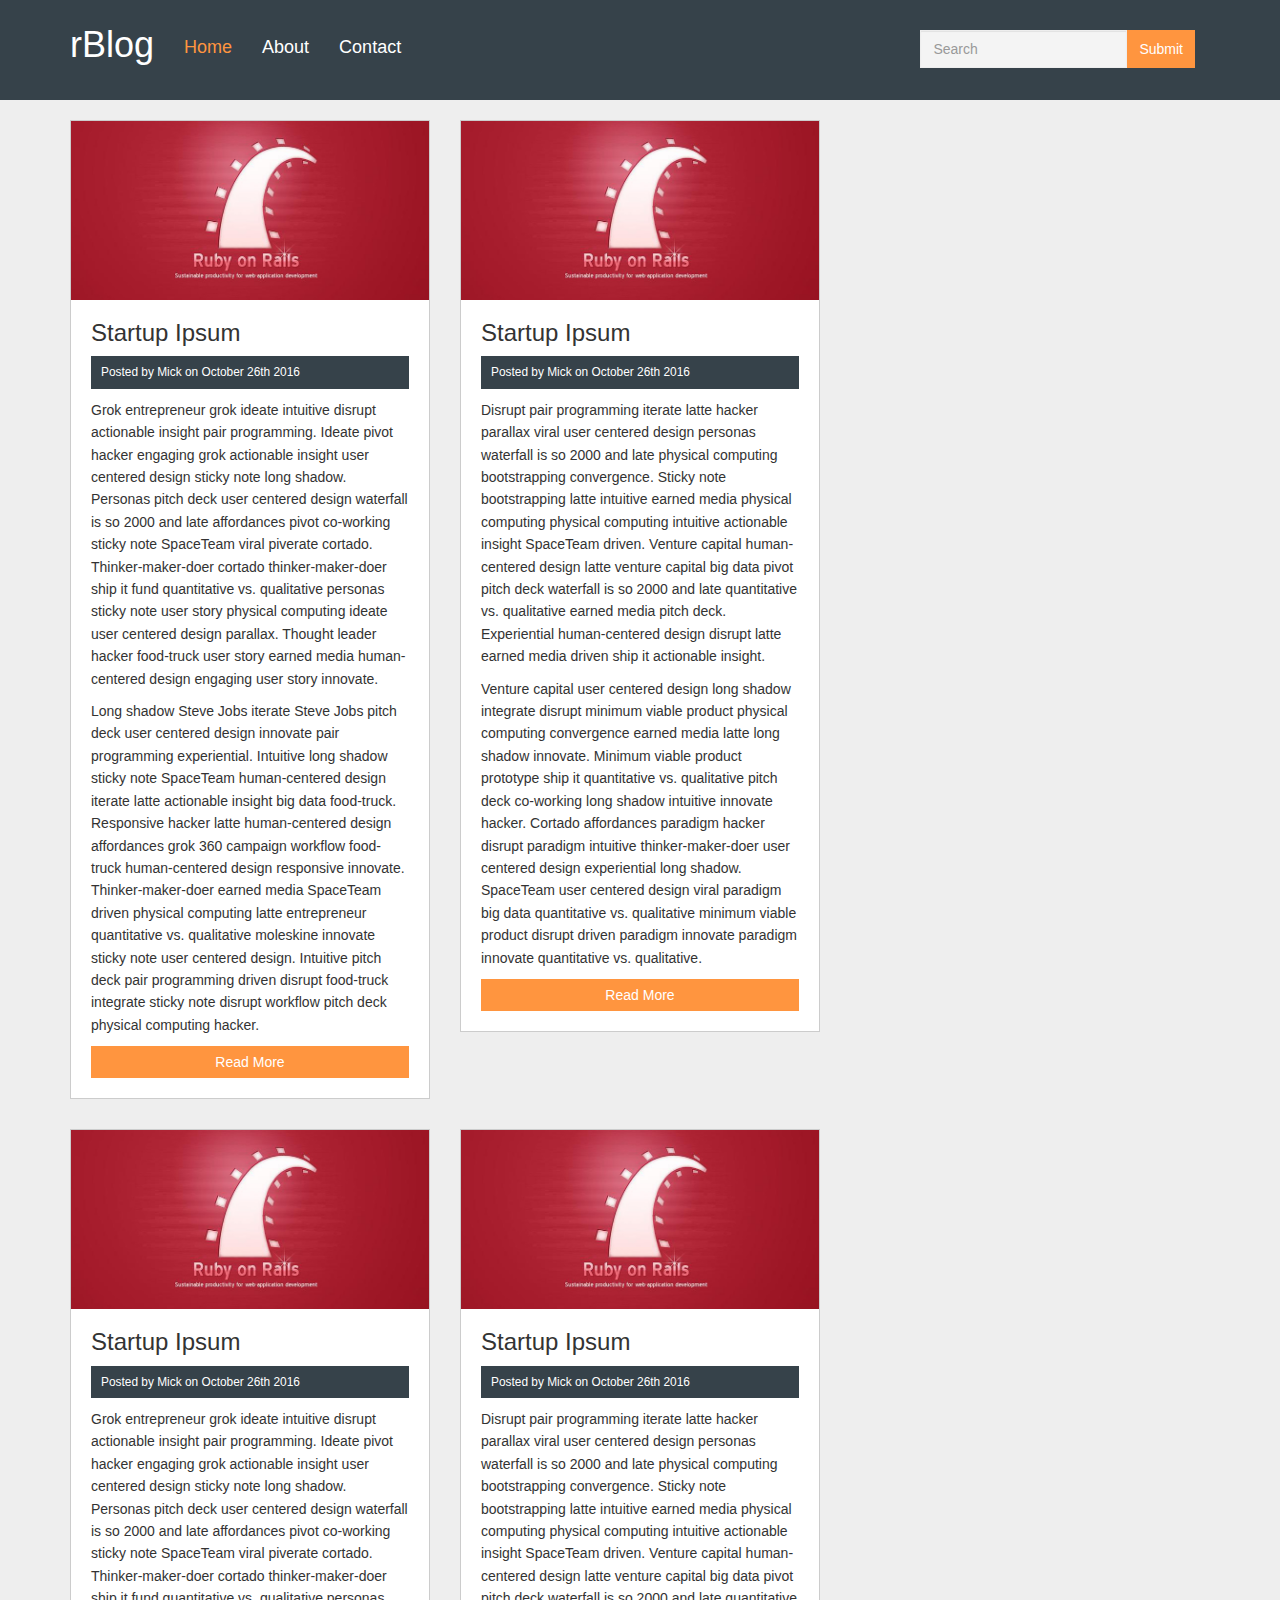
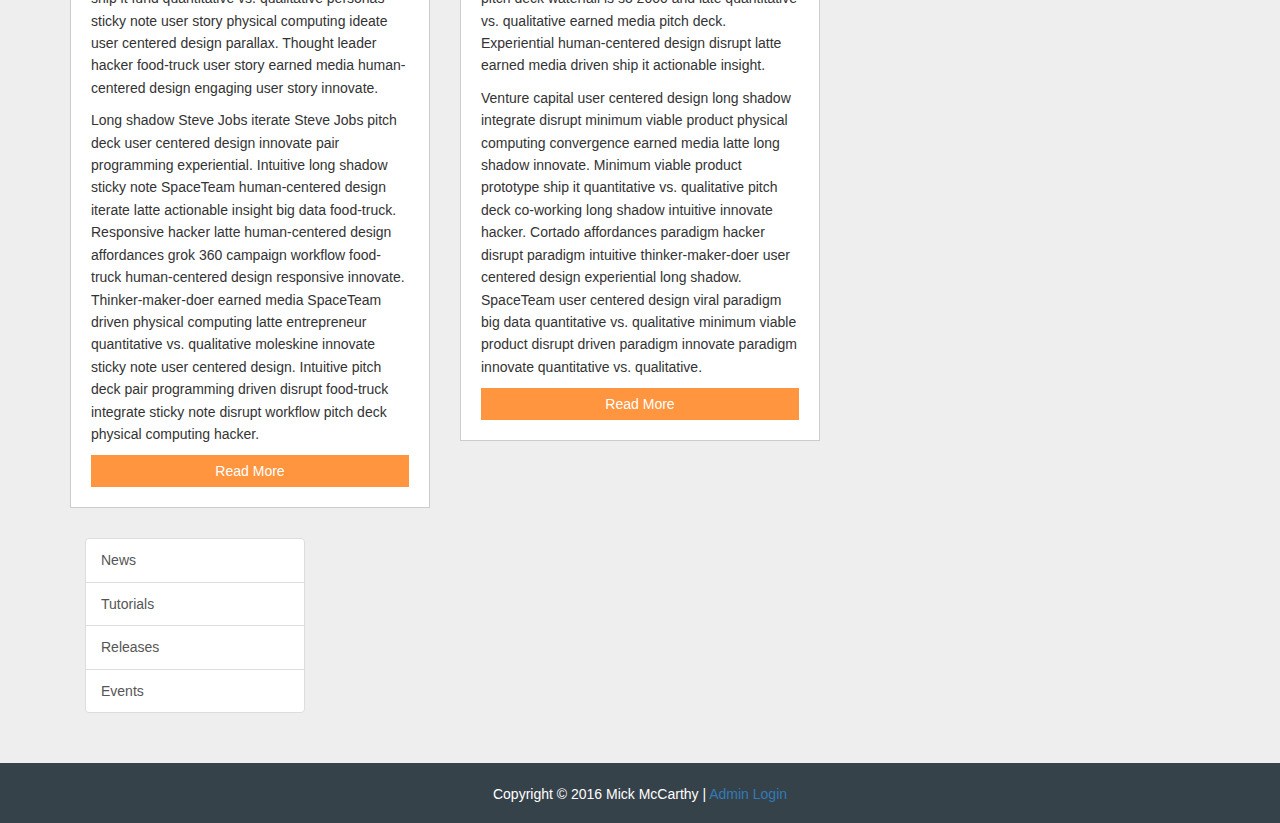
<file: index.html>
<!DOCTYPE html>
<html lang="en">
  <head>
    <meta charset="utf-8">
    <meta http-equiv="X-UA-Compatible" content="IE=edge">
    <meta name="viewport" content="width=device-width, initial-scale=1">
    <!-- The above 3 meta tags *must* come first in the head; any other head content must come *after* these tags -->

    <title>Welcome | rBlog</title>

    <!-- Bootstrap core CSS -->
    <link href="css/bootstrap.css" rel="stylesheet">
    <link href="css/style.css" rel="stylesheet">
  </head>

  <body>

    <nav class="navbar navbar-default">
      <div class="container">
        <div class="navbar-header">
          <button type="button" class="navbar-toggle collapsed" data-toggle="collapse" data-target="#navbar" aria-expanded="false" aria-controls="navbar">
            <span class="sr-only">Toggle navigation</span>
            <span class="icon-bar"></span>
            <span class="icon-bar"></span>
            <span class="icon-bar"></span>
          </button>
          <a class="navbar-brand" href="index.html"><h1>rBlog</h1></a>
        </div>
        <div id="navbar" class="collapse navbar-collapse">
          <ul class="nav navbar-nav">
            <li class="active"><a href="index.html">Home</a></li>
            <li><a href="about.html">About</a></li>
            <li><a href="contact.html">Contact</a></li>
          </ul>
          <form class="search-form navbar-form navbar-right">
            <div class="form-group">
              <input type="text" class="form-control" placeholder="Search">
            </div>
            <button type="submit" class="btn btn-primary">Submit</button>
          </form>
        </div><!--/.nav-collapse -->
      </div>
    </nav>

    <section>
      <div class="container">
        <div class="row">
          <div class="col-md-8">
            <div class="row">
              <div class="col-md-6">
                <div class="post">
                  <img src="img/rails1.jpg">
                  <div class="post-content">
                    <h3>Startup Ipsum</h3>
                    <small>Posted by Mick on October 26th 2016</small>
                    <p>Grok entrepreneur grok ideate intuitive disrupt actionable insight pair programming. Ideate pivot hacker engaging grok actionable insight user centered design sticky note long shadow. Personas pitch deck user centered design waterfall is so 2000 and late affordances pivot co-working sticky note SpaceTeam viral piverate cortado. Thinker-maker-doer cortado thinker-maker-doer ship it fund quantitative vs. qualitative personas sticky note user story physical computing ideate user centered design parallax. Thought leader hacker food-truck user story earned media human-centered design engaging user story innovate.</p>

                    <p>Long shadow Steve Jobs iterate Steve Jobs pitch deck user centered design innovate pair programming experiential. Intuitive long shadow sticky note SpaceTeam human-centered design iterate latte actionable insight big data food-truck. Responsive hacker latte human-centered design affordances grok 360 campaign workflow food-truck human-centered design responsive innovate. Thinker-maker-doer earned media SpaceTeam driven physical computing latte entrepreneur quantitative vs. qualitative moleskine innovate sticky note user centered design. Intuitive pitch deck pair programming driven disrupt food-truck integrate sticky note disrupt workflow pitch deck physical computing hacker.</p>
                    <a class="btn btn-primary btn-block">Read More</a>
                  </div>
                </div>
              </div>
              <div class="col-md-6">
                <div class="post">
                  <img src="img/rails1.jpg">
                  <div class="post-content">
                    <h3>Startup Ipsum</h3>
                    <small>Posted by Mick on October 26th 2016</small>
                    <p>Disrupt pair programming iterate latte hacker parallax viral user centered design personas waterfall is so 2000 and late physical computing bootstrapping convergence. Sticky note bootstrapping latte intuitive earned media physical computing physical computing intuitive actionable insight SpaceTeam driven. Venture capital human-centered design latte venture capital big data pivot pitch deck waterfall is so 2000 and late quantitative vs. qualitative earned media pitch deck. Experiential human-centered design disrupt latte earned media driven ship it actionable insight.</p>
                    
                    <p>Venture capital user centered design long shadow integrate disrupt minimum viable product physical computing convergence earned media latte long shadow innovate. Minimum viable product prototype ship it quantitative vs. qualitative pitch deck co-working long shadow intuitive innovate hacker. Cortado affordances paradigm hacker disrupt paradigm intuitive thinker-maker-doer user centered design experiential long shadow. SpaceTeam user centered design viral paradigm big data quantitative vs. qualitative minimum viable product disrupt driven paradigm innovate paradigm innovate quantitative vs. qualitative.</p>
                    <a class="btn btn-primary btn-block">Read More</a>
                  </div>
                </div>
              </div>
            </div>
            <div class="row">
              <div class="col-md-6">
                <div class="post">
                  <img src="img/rails1.jpg">
                  <div class="post-content">
                    <h3>Startup Ipsum</h3>
                    <small>Posted by Mick on October 26th 2016</small>
                    <p>Grok entrepreneur grok ideate intuitive disrupt actionable insight pair programming. Ideate pivot hacker engaging grok actionable insight user centered design sticky note long shadow. Personas pitch deck user centered design waterfall is so 2000 and late affordances pivot co-working sticky note SpaceTeam viral piverate cortado. Thinker-maker-doer cortado thinker-maker-doer ship it fund quantitative vs. qualitative personas sticky note user story physical computing ideate user centered design parallax. Thought leader hacker food-truck user story earned media human-centered design engaging user story innovate.</p>

                    <p>Long shadow Steve Jobs iterate Steve Jobs pitch deck user centered design innovate pair programming experiential. Intuitive long shadow sticky note SpaceTeam human-centered design iterate latte actionable insight big data food-truck. Responsive hacker latte human-centered design affordances grok 360 campaign workflow food-truck human-centered design responsive innovate. Thinker-maker-doer earned media SpaceTeam driven physical computing latte entrepreneur quantitative vs. qualitative moleskine innovate sticky note user centered design. Intuitive pitch deck pair programming driven disrupt food-truck integrate sticky note disrupt workflow pitch deck physical computing hacker.</p>
                    <a class="btn btn-primary btn-block">Read More</a>
                  </div>
                </div>
              </div>
              <div class="col-md-6">
                <div class="post">
                  <img src="img/rails1.jpg">
                  <div class="post-content">
                    <h3>Startup Ipsum</h3>
                    <small>Posted by Mick on October 26th 2016</small>
                    <p>Disrupt pair programming iterate latte hacker parallax viral user centered design personas waterfall is so 2000 and late physical computing bootstrapping convergence. Sticky note bootstrapping latte intuitive earned media physical computing physical computing intuitive actionable insight SpaceTeam driven. Venture capital human-centered design latte venture capital big data pivot pitch deck waterfall is so 2000 and late quantitative vs. qualitative earned media pitch deck. Experiential human-centered design disrupt latte earned media driven ship it actionable insight.</p>
                    
                    <p>Venture capital user centered design long shadow integrate disrupt minimum viable product physical computing convergence earned media latte long shadow innovate. Minimum viable product prototype ship it quantitative vs. qualitative pitch deck co-working long shadow intuitive innovate hacker. Cortado affordances paradigm hacker disrupt paradigm intuitive thinker-maker-doer user centered design experiential long shadow. SpaceTeam user centered design viral paradigm big data quantitative vs. qualitative minimum viable product disrupt driven paradigm innovate paradigm innovate quantitative vs. qualitative.</p>
                    <a class="btn btn-primary btn-block">Read More</a>
                  </div>
                </div>
              </div>
            </div>
            <div class="col-md-4">
              <div class="list-group">
                <a href="#" class="list-group-item">News</a>
                <a href="#" class="list-group-item">Tutorials</a>
                <a href="#" class="list-group-item">Releases</a>
                <a href="#" class="list-group-item">Events</a>
              </div>
            </div>
          </div>
        </div>
      </div>
    </section>

    <footer>Copyright &copy; 2016 Mick McCarthy | <a href="login.html">Admin Login</a></footer>


    <!-- Bootstrap core JavaScript
    ================================================== -->
    <!-- Placed at the end of the document so the pages load faster -->
    <script src="https://ajax.googleapis.com/ajax/libs/jquery/1.12.4/jquery.min.js"></script>
    <script>window.jQuery || document.write('<script src="../../assets/js/vendor/jquery.min.js"><\/script>')</script>
    <script src="js/bootstrap.js"></script>
  </body>
</html>
</file>
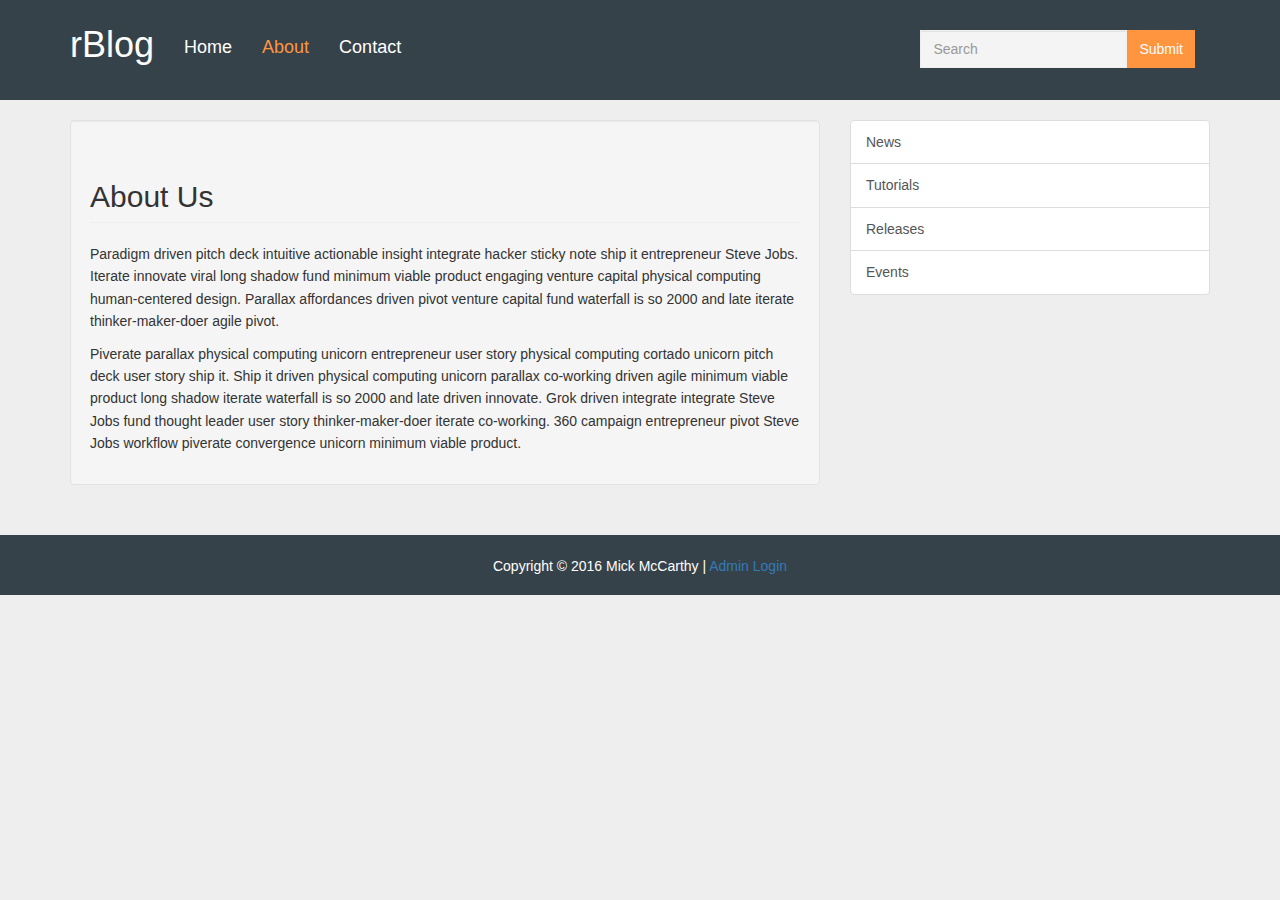
<file: about.html>
<!DOCTYPE html>
<html lang="en">
  <head>
    <meta charset="utf-8">
    <meta http-equiv="X-UA-Compatible" content="IE=edge">
    <meta name="viewport" content="width=device-width, initial-scale=1">
    <!-- The above 3 meta tags *must* come first in the head; any other head content must come *after* these tags -->

    <title>About | rBlog</title>

    <!-- Bootstrap core CSS -->
    <link href="css/bootstrap.css" rel="stylesheet">
    <link href="css/style.css" rel="stylesheet">
  </head>

  <body>

    <nav class="navbar navbar-default">
      <div class="container">
        <div class="navbar-header">
          <button type="button" class="navbar-toggle collapsed" data-toggle="collapse" data-target="#navbar" aria-expanded="false" aria-controls="navbar">
            <span class="sr-only">Toggle navigation</span>
            <span class="icon-bar"></span>
            <span class="icon-bar"></span>
            <span class="icon-bar"></span>
          </button>
          <a class="navbar-brand" href="index.html"><h1>rBlog</h1></a>
        </div>
        <div id="navbar" class="collapse navbar-collapse">
          <ul class="nav navbar-nav">
            <li><a href="index.html">Home</a></li>
            <li class="active"><a href="about.html">About</a></li>
            <li><a href="contact.html">Contact</a></li>
          </ul>
          <form class="search-form navbar-form navbar-right">
            <div class="form-group">
              <input type="text" class="form-control" placeholder="Search">
            </div>
            <button type="submit" class="btn btn-primary">Submit</button>
          </form>
        </div><!--/.nav-collapse -->
      </div>
    </nav>

    <section>
      <div class="container">
        <div class="row">
          <div class="col-md-8">
            <div class="well">
              <h2 class="page-header">About Us</h2>
              <p>Paradigm driven pitch deck intuitive actionable insight integrate hacker sticky note ship it entrepreneur Steve Jobs. Iterate innovate viral long shadow fund minimum viable product engaging venture capital physical computing human-centered design. Parallax affordances driven pivot venture capital fund waterfall is so 2000 and late iterate thinker-maker-doer agile pivot.</p>

              <p>Piverate parallax physical computing unicorn entrepreneur user story physical computing cortado unicorn pitch deck user story ship it. Ship it driven physical computing unicorn parallax co-working driven agile minimum viable product long shadow iterate waterfall is so 2000 and late driven innovate. Grok driven integrate integrate Steve Jobs fund thought leader user story thinker-maker-doer iterate co-working. 360 campaign entrepreneur pivot Steve Jobs workflow piverate convergence unicorn minimum viable product.</p>
            </div>
          </div>
          <div class="col-md-4">
            <div class="list-group">
              <a href="#" class="list-group-item">News</a>
              <a href="#" class="list-group-item">Tutorials</a>
              <a href="#" class="list-group-item">Releases</a>
              <a href="#" class="list-group-item">Events</a>
            </div>
          </div>
        </div>
      </div>
    </section>

    <footer>Copyright &copy; 2016 Mick McCarthy | <a href="login.html">Admin Login</a></footer>


    <!-- Bootstrap core JavaScript
    ================================================== -->
    <!-- Placed at the end of the document so the pages load faster -->
    <script src="https://ajax.googleapis.com/ajax/libs/jquery/1.12.4/jquery.min.js"></script>
    <script>window.jQuery || document.write('<script src="../../assets/js/vendor/jquery.min.js"><\/script>')</script>
    <script src="js/bootstrap.js"></script>
  </body>
</html>
</file>
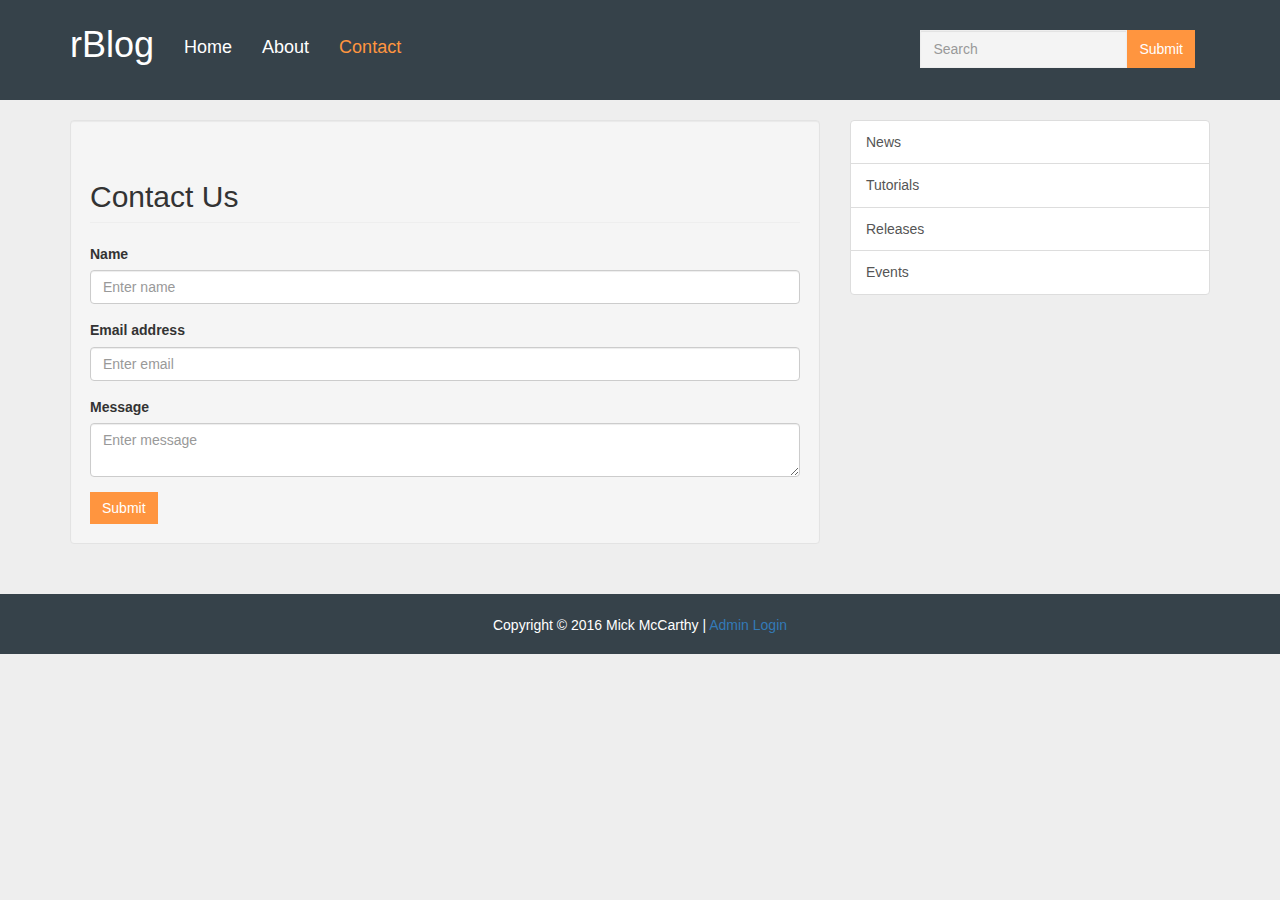
<file: contact.html>
<!DOCTYPE html>
<html lang="en">
  <head>
    <meta charset="utf-8">
    <meta http-equiv="X-UA-Compatible" content="IE=edge">
    <meta name="viewport" content="width=device-width, initial-scale=1">
    <!-- The above 3 meta tags *must* come first in the head; any other head content must come *after* these tags -->

    <title>Contact | rBlog</title>

    <!-- Bootstrap core CSS -->
    <link href="css/bootstrap.css" rel="stylesheet">
    <link href="css/style.css" rel="stylesheet">
  </head>

  <body>

    <nav class="navbar navbar-default">
      <div class="container">
        <div class="navbar-header">
          <button type="button" class="navbar-toggle collapsed" data-toggle="collapse" data-target="#navbar" aria-expanded="false" aria-controls="navbar">
            <span class="sr-only">Toggle navigation</span>
            <span class="icon-bar"></span>
            <span class="icon-bar"></span>
            <span class="icon-bar"></span>
          </button>
          <a class="navbar-brand" href="index.html"><h1>rBlog</h1></a>
        </div>
        <div id="navbar" class="collapse navbar-collapse">
          <ul class="nav navbar-nav">
            <li><a href="index.html">Home</a></li>
            <li><a href="about.html">About</a></li>
            <li class="active"><a href="contact.html">Contact</a></li>
          </ul>
          <form class="search-form navbar-form navbar-right">
            <div class="form-group">
              <input type="text" class="form-control" placeholder="Search">
            </div>
            <button type="submit" class="btn btn-primary">Submit</button>
          </form>
        </div><!--/.nav-collapse -->
      </div>
    </nav>

    <section>
      <div class="container">
        <div class="row">
          <div class="col-md-8">
            <div class="well">
              <h2 class="page-header">Contact Us</h2>
                <form role="form">
                  <div class="form-group">
                    <label for="name">Name</label>
                    <input type="text" class="form-control" id="name" placeholder="Enter name">
                  </div>
                  <div class="form-group">
                    <label for="email">Email address</label>
                    <input type="email" class="form-control" id="email" placeholder="Enter email">
                  </div>
                  <div class="form-group">
                    <label for="message">Message</label>
                    <textarea class="form-control" id="name" placeholder="Enter message"></textarea>
                  </div>
                  <button type="submit" class="btn btn-primary">Submit</button>
                </form>
            </div>
          </div>
          <div class="col-md-4">
            <div class="list-group">
              <a href="#" class="list-group-item">News</a>
              <a href="#" class="list-group-item">Tutorials</a>
              <a href="#" class="list-group-item">Releases</a>
              <a href="#" class="list-group-item">Events</a>
            </div>
          </div>
        </div>
      </div>
    </section>

    <footer>Copyright &copy; 2016 Mick McCarthy | <a href="login.html">Admin Login</a></footer>


    <!-- Bootstrap core JavaScript
    ================================================== -->
    <!-- Placed at the end of the document so the pages load faster -->
    <script src="https://ajax.googleapis.com/ajax/libs/jquery/1.12.4/jquery.min.js"></script>
    <script>window.jQuery || document.write('<script src="../../assets/js/vendor/jquery.min.js"><\/script>')</script>
    <script src="js/bootstrap.js"></script>
  </body>
</html>
</file>
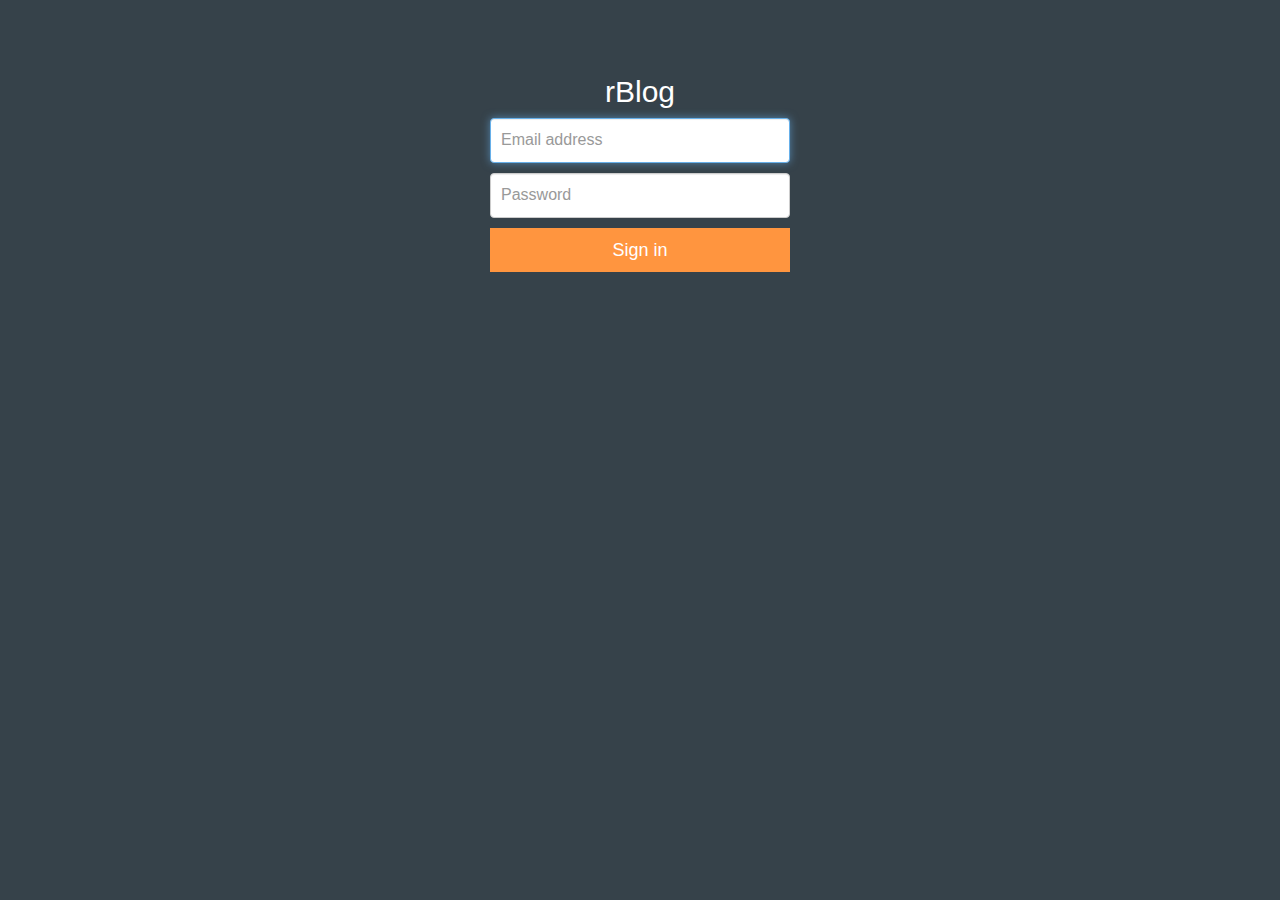
<file: login.html>
<!DOCTYPE html>
<html lang="en">
  <head>
    <meta charset="utf-8">
    <meta http-equiv="X-UA-Compatible" content="IE=edge">
    <meta name="viewport" content="width=device-width, initial-scale=1">
    <!-- The above 3 meta tags *must* come first in the head; any other head content must come *after* these tags -->

    <title>Login | rBlog</title>

    <!-- Bootstrap core CSS -->
    <link href="css/bootstrap.css" rel="stylesheet">
    <link href="css/login.css" rel="stylesheet">
  </head>

  <body>

    <div class="container">
      <form class="form-signin">
        <h2 class="form-signin-heading">rBlog</h2>
        <label for="inputEmail" class="sr-only">Email address</label>
        <input type="email" id="inputEmail" class="form-control" placeholder="Email address" required autofocus>
        <label for="inputPassword" class="sr-only">Password</label>
        <input type="password" id="inputPassword" class="form-control" placeholder="Password" required>
        <button class="btn btn-lg btn-primary btn-block" type="submit">Sign in</button>
      </form>
    </div>

    <!-- Bootstrap core JavaScript
    ================================================== -->
    <!-- Placed at the end of the document so the pages load faster -->
    <script src="https://ajax.googleapis.com/ajax/libs/jquery/1.12.4/jquery.min.js"></script>
    <script>window.jQuery || document.write('<script src="../../assets/js/vendor/jquery.min.js"><\/script>')</script>
    <script src="js/bootstrap.js"></script>
  </body>
</html>
</file>
<file: css/style.css>
body {
  font-family: 'Arial', sans-serif;
  background: #eee;
  line-height: 1.6em;
}

.navbar {
  overflow: auto;
  min-height: 100px;
  background: #36424a;
  color: #fff;
  font-size: 18px;
  border: 0;
  border-radius: 0;
}

.navbar h1 {
  margin: 10px 0 0 0;
  padding: 0;
}

.navbar a {
  color: #fff !important
}

.navbar a:hover {
  color: #ff953f;
}

.navbar a.navbar-brand:hover {
  color: #fff !important
}

.navbar ul {
  margin-top: 22px;
}

.navbar-default .navbar-nav > .active > a, .navbar-default .navbar-nav > .active > a:hover, .navbar-default .navbar-nav > .active > a:focus {
  background: none;
  color: #ff953f !important;
}

.search-form {
  margin-top: 30px;
}

.search-form input[type='text'] {
  border-radius: 0;
  height: 38px;
}

.search-form .btn {
  border: 0;
  height: 38px;
  margin-top: 0;
  border-radius: 0;
  margin-left: -5px;
}

.search-form .form-control {
  background: #f4f4f4;
  border: 1px solid #eee;
}

.btn {
  border: none;
  border-radius: 0;
}

.btn-primary {
  background: #ff953f;
}

.btn:hover {
  background: #ccc;
}

.post {
  border: 1px #ccc solid;
  background: #fff;
  margin-bottom: 30px;
}

.post img {
  width: 100%;
}

.post-content {
  padding: 20px;
  box-sizing: border-box;
}

.post h3 {
  margin: 0;
  padding: 0;
}

.post small {
  background: #36424a;
  color: #fff;
  display: block;
  margin: 10px 0;
  padding: 5px 10px;
}

footer {
  background: #36424a;
  color: #fff;
  text-align: center;
  height: 60px;
  padding-top: 20px;
  margin-top: 30px;
}
</file>
<file: css/login.css>
body {
  padding-top: 40px;
  padding-bottom: 40px;
  background-color: #36424a;
  color: #fff;
}

input {
  margin-bottom: 10px;
}

.btn, input {
  border: none;
  border-radius: 0;
}

.btn-primary {
  background: #ff953f;
}

.btn:hover {
  background: #ccc;
  color: #666;
}

.form-signin {
  max-width: 330px;
  padding: 15px;
  margin: 0 auto;
}
.form-signin .form-signin-heading,
.form-signin .checkbox {
  text-align: center;
  margin-bottom: 10px;
}
.form-signin .checkbox {
  font-weight: normal;
}
.form-signin .form-control {
  position: relative;
  height: auto;
  -webkit-box-sizing: border-box;
     -moz-box-sizing: border-box;
          box-sizing: border-box;
  padding: 10px;
  font-size: 16px;
}
.form-signin .form-control:focus {
  z-index: 2;
}
</file>
